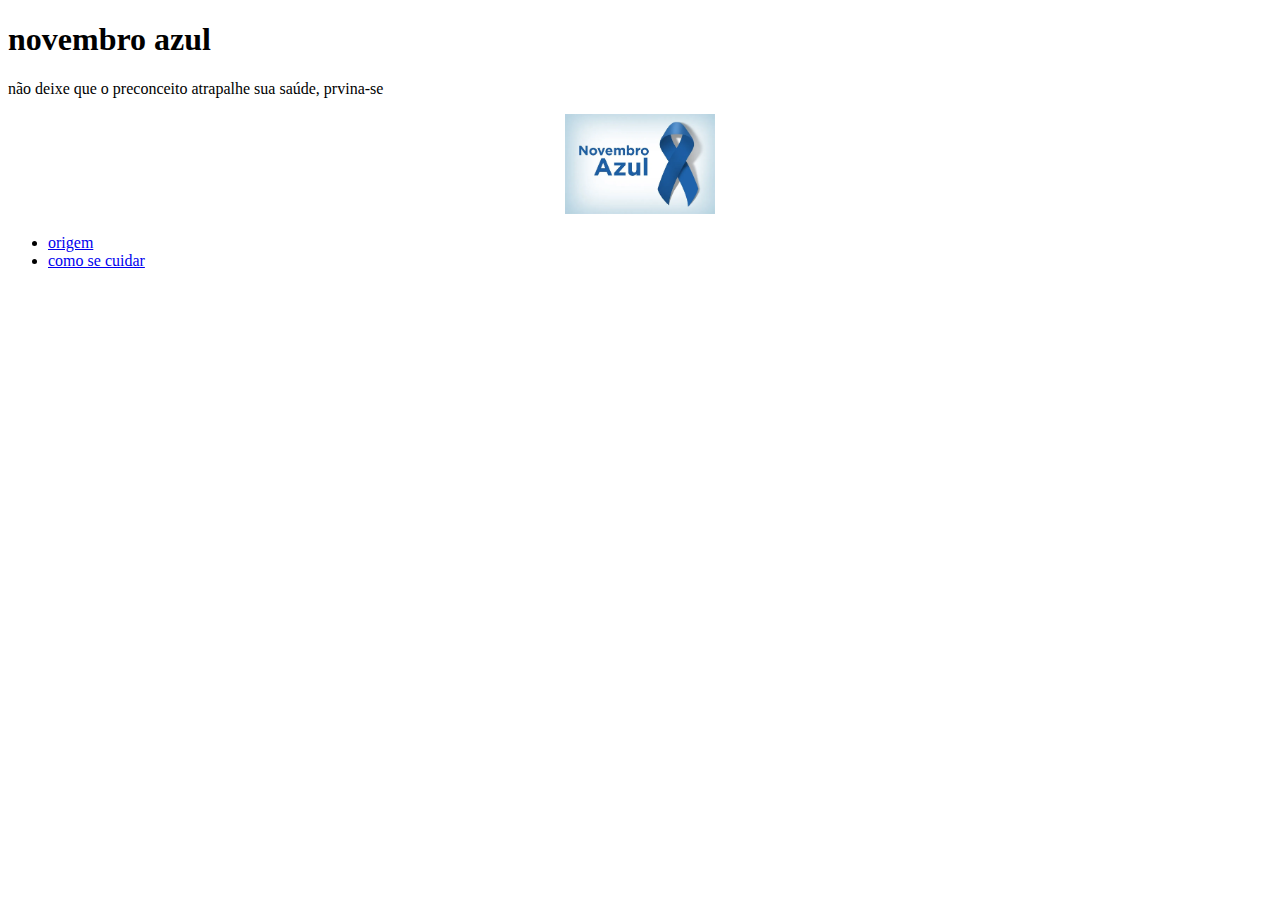
<file: index.html>
<!DOCTYPE html>
<html lang="en">
<head>
     <meta charset="UTF-8">
     <meta name="viewport" content="width=device-width,initial-scale=1.0">
     <title>Novembro azul</title>
     <link real="stylesheet" href="style.css">
</head>

<body>

 <header>
 <h1>novembro azul</h1>
<p> não deixe que o preconceito atrapalhe sua saúde, prvina-se</p>         
</header>
<center>
<img src="novembro-azul.webp" width="150px">
</center>
</body>
</html>

<nav>
     <ul>
          <li>
             <a href="index.html">origem</a>
          </li>
          <li>
               <a href="index.html">como se cuidar</a>
          </li>
     </ul>
</nav>
</file>
<file: style.css>
*{
  margin: 0;
  padding: 0;
  box-sizing: border-box;
}
body{
     background-color: black;
     font-family: Arial, Helvetica, sans-serif;
}
header{
       background-color: black;
       color: black;
       text-align: center;
       padding: 25px 0;
}
nav ul{
  list-style: armenian;
  text-align: center;
  background-color: aqua;
  padding: 15px 0;
}
nav ul li {
  display: inline;
  margin-right: 20px;
}
nav ul li{
text-decoration: none;
color: aliceblue;
font-weight: bold;
}
</file>
